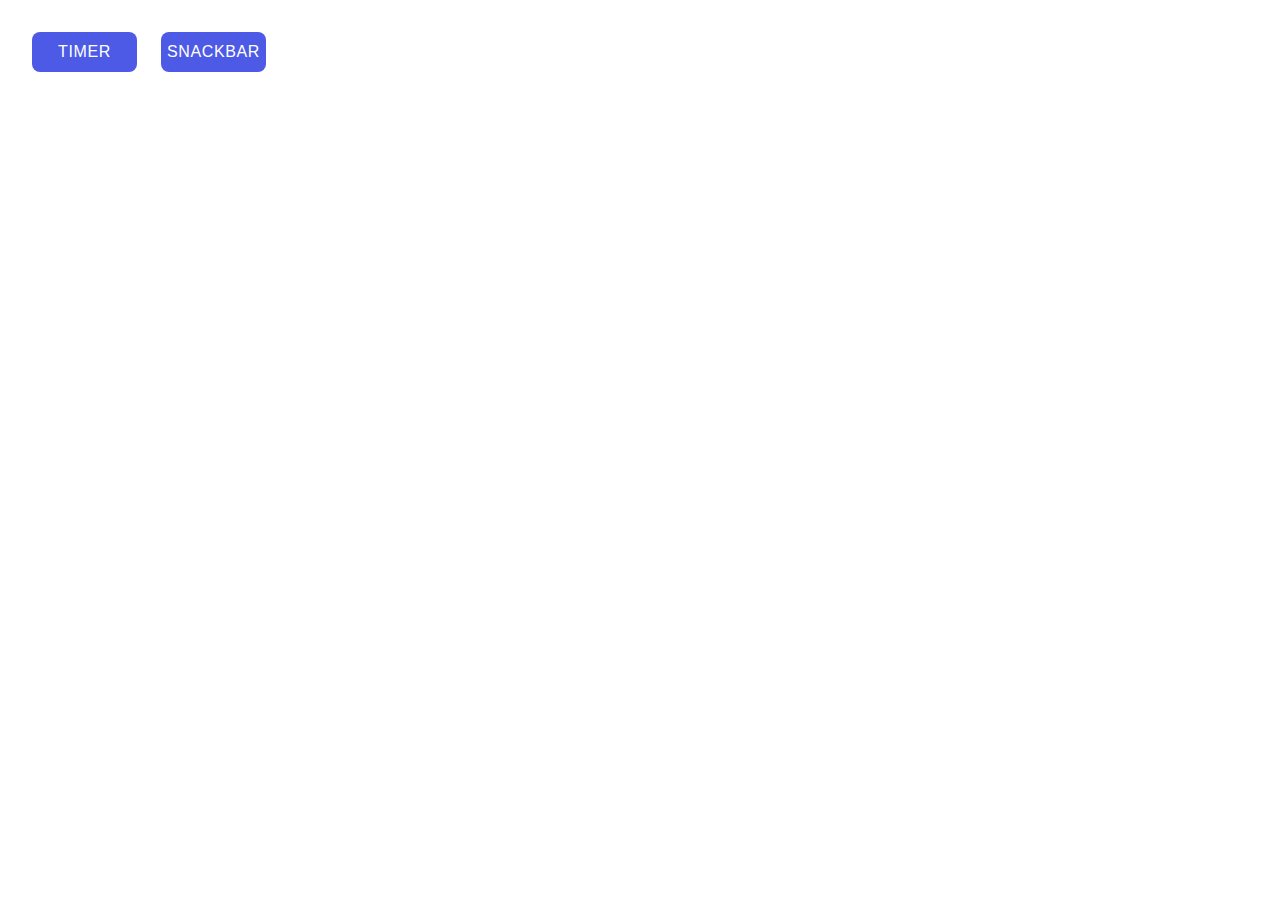
<file: src/index.html>
<!DOCTYPE html>
<html lang="en">
  <head>
    <meta charset="UTF-8" />
    <link rel="icon" type="image/svg+xml" href="/favicon.svg" />
    <meta name="viewport" content="width=device-width, initial-scale=1.0" />
    <title>gellery</title>
    <link rel="stylesheet" href="./css/styles.css" />
  </head>
  <body>
    <nav>
      <ul class="nav-list">
        <li class="list">
          <button class="btn">
            <a href="./1-timer.html">TIMER</a>
          </button>
        </li>
        <li class="list">
          <button class="btn">
            <a href="./2-snackbar.html">SNACKBAR</a>
          </button>
        </li>
      </ul>
    </nav>
  </body>
</html>
</file>
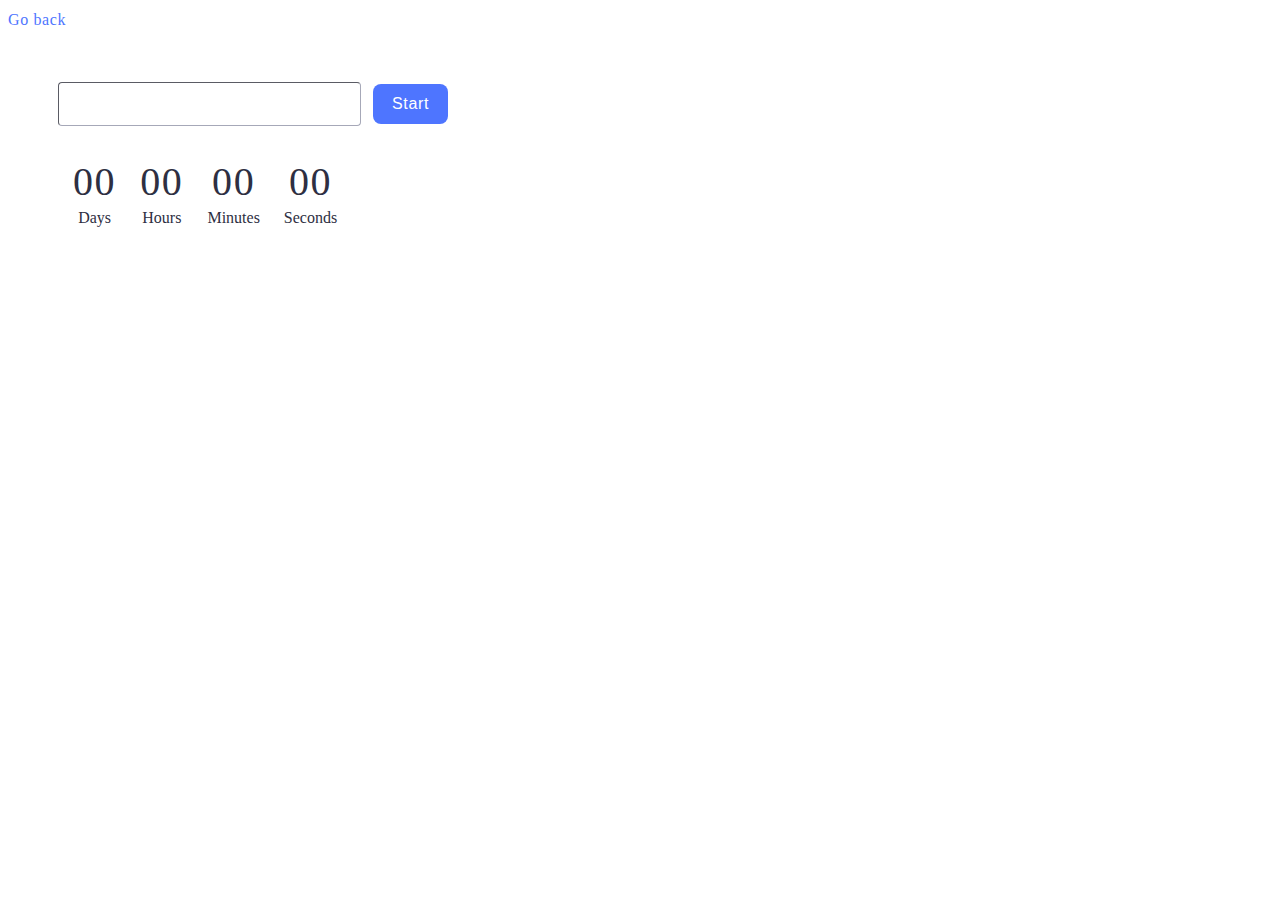
<file: src/1-timer.html>
<!DOCTYPE html>
<html lang="en">
  <head>
    <meta charset="UTF-8" />
    <meta http-equiv="X-UA-Compatible" content="IE=edge" />
    <meta name="viewport" content="width=device-width, initial-scale=1.0" />
    <title>timer</title>
    <link rel="stylesheet" href="./css/styles.css" />
  </head>
  <body>
    <p class="go-back"><a href="./index.html">Go back</a></p>

    <input type="text" id="datetime-picker" class="start"/>
<button class="start-btn" type="button" data-start>Start</button>

<div class="timer">
  <div class="field">
    <span class="value" data-days>00</span>
    <span class="label">Days</span>
  </div>
  <div class="field">
    <span class="value" data-hours>00</span>
    <span class="label">Hours</span>
  </div>
  <div class="field">
    <span class="value" data-minutes>00</span>
    <span class="label">Minutes</span>
  </div>
  <div class="field">
    <span class="value" data-seconds>00</span>
    <span class="label">Seconds</span>
  </div>
</div>

    <script type="module" src="./js/1-timer.js"></script>
  </body>
</html>
</file>
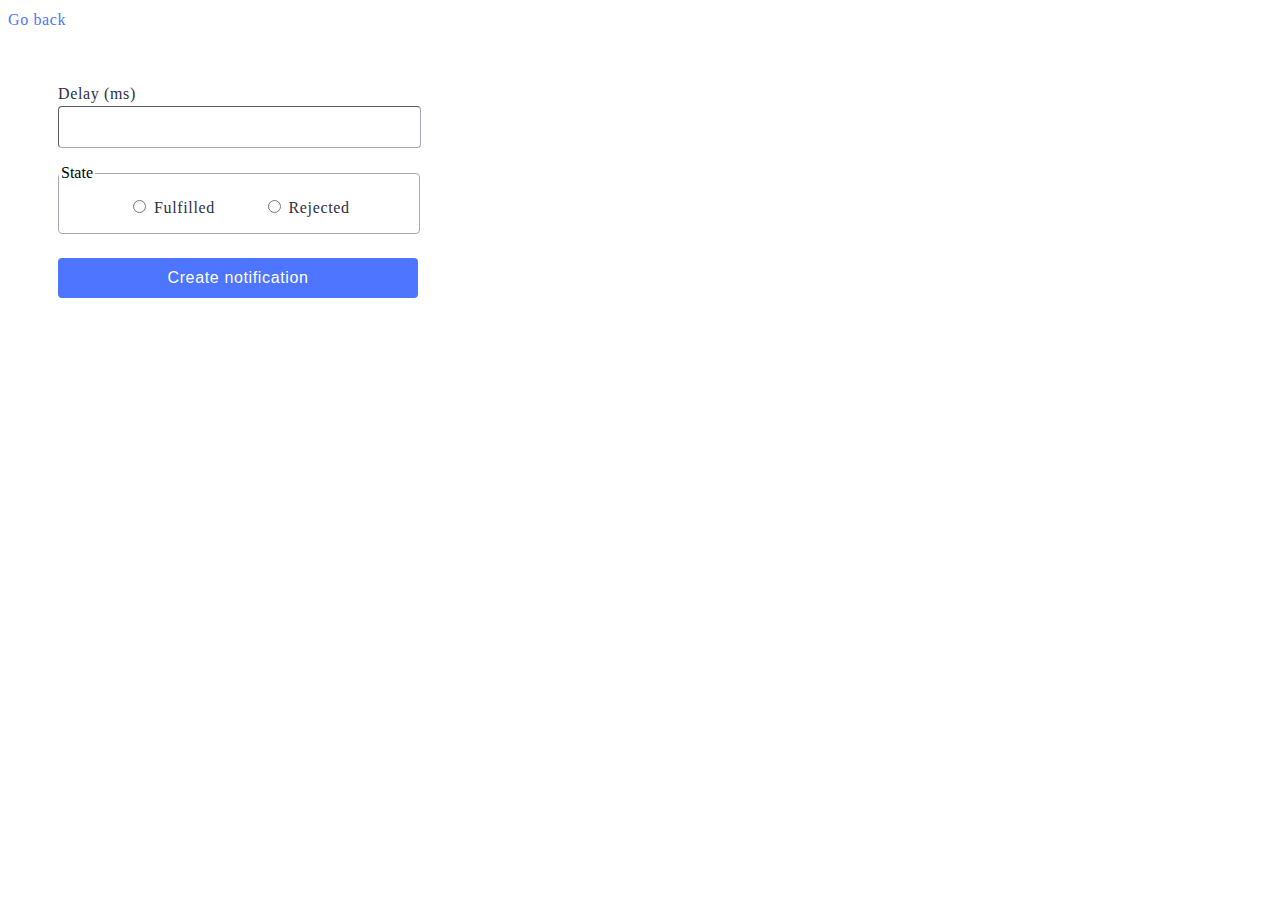
<file: src/2-snackbar.html>
<!DOCTYPE html>
<html lang="en">
  <head>
    <meta charset="UTF-8" />
    <meta http-equiv="X-UA-Compatible" content="IE=edge" />
    <meta name="viewport" content="width=device-width, initial-scale=1.0" />
    <title>snackbar</title>
    <link rel="stylesheet" href="./css/styles.css" />
  </head>
  <body>
    <p class="go-back"><a href="./index.html">Go back</a></p>

    <form class="form">
      <label class="form-label">
        Delay (ms)
        <input class="input" type="number" name="delay" required />
      </label>
    
      <fieldset class="fieldset">
        <legend>State</legend>
        <label class="form-label">
          <input type="radio" name="state" value="fulfilled" required />
          Fulfilled
        </label>
        <label class="form-label">
          <input type="radio" name="state" value="rejected" required />
          Rejected
        </label>
      </fieldset>
    
      <button class="form-btn" type="submit">Create notification</button>
    </form>
    

    <script type="module" src="./js/2-snackbar.js"></script>
  </body>
</html>
</file>
<file: src/css/styles.css>
h1,
h2,
h3,
h4,
h5,
h6,
p {
  margin: 0;
}

ul,
ol,
li {
  margin: 0;
  padding: 0;
  list-style: none;
}

a {
  color: currentColor;
  text-decoration: none;
}

button {
  cursor: pointer;
}

img {
  display: block;
  max-width: 100%;
  width: 360px;
  height: 200px;
}
.nav-list {
  margin: 24px;
  display: flex;
  gap: 24px;
}
.btn {
  width: 105px;
  height: 40px;
  display: flex;
  justify-content: center;
  align-items: center;

  font-size: 16px;
  font-weight: 500;
  line-height: 1.5;
  letter-spacing: 0.04em;
  color: #ffffff;

  cursor: pointer;
  background-color: #4d5ae5;
  border: none;
  border-radius: 8px;

  margin-top: 8px;
}
.btn:hover,
.btn:focus {
  background-color: #6c8cff;
}
.list,
.go-back {
  font-weight: 500;
  font-size: 16px;
  line-height: 1.5;
  letter-spacing: 0.04em;
  color: #4e75ff;
}

/* timer */

.start {
border-width: 1px;
border-color: #a6a8b8;
border-radius: 4px;

width: 275px;
height: 40px;
padding-left: 24px;
margin: 50px 0 32px 50px;

font-weight: 400;
font-size: 16px;
line-height: 150%;
letter-spacing: 0.04em;
color: #2e2f42;
}
.start:hover,
.input:hover,
.fieldset:hover {
  border-color: #000000;
}
.start:active {
  border-color: #4e75ff;
}
.start:disabled {
  color: #808080;
}

.start-btn {
border: none;
background: #4e75ff;
color: #ffffff;
border-radius: 8px;

padding: 8px 16px;
width: 75px;
height: 40px;

margin-left: 8px;

font-weight: 500;
font-size: 16px;
line-height: 150%;
letter-spacing: 0.04em;
}
.start-btn:hover,
.form-btn:hover {
  border: none;
  background: #6c8cff;
  color: #ffffff;
}
.start-btn:disabled {
  border: none;
  background: #cfcfcf;
  color: #989898;
}

.timer {
width: 380px;
height: 72px;
margin-left: 65px;

display: flex;
gap: 24px;
}
.value {
font-weight: 400;
font-size: 40px;
line-height: 120%;
letter-spacing: 0.04em;
color: #2e2f42;

display: flex;
justify-content: center;
}
.label {
font-weight: 400;
font-size: 16px;
line-height: 150%;
color: #2e2f42;

display: flex;
justify-content: center;
}

/* snackbar */

.form {
  margin-top: 50px;
  margin-left: 50px;
}
.input {
width: 345px;
height: 40px;
padding: 0;
padding-left: 16px;
margin-bottom: 16px;
border-width: 1px;
border-color: #a6a8b8;
border-radius: 4px;

font-weight: 400;
font-size: 16px;
line-height: 150%;
letter-spacing: 0.04em;
color: #2e2f42;

display: flex;
flex-direction: column;
}

.form-label {
font-weight: 400;
font-size: 16px;
line-height: 150%;
letter-spacing: 0.04em;
color: #2e2f42;
}
.fieldset {
width: 360px;
height: 68px;
margin: 0 0 24px 0;
padding: 0;

border-width: 1px;
border-color: #a6a8b8;
border-radius: 4px;

display: flex;
justify-content: center;
align-items: center;
gap: 48px;
}

.form-btn {
width: 360px;
height: 40px;
padding: 0;
border: none;
border-radius: 4px;
background: #4e75ff;
color: #ffffff;

font-weight: 500;
font-size: 16px;
line-height: 150%;
letter-spacing: 0.04em;
}
</file>
